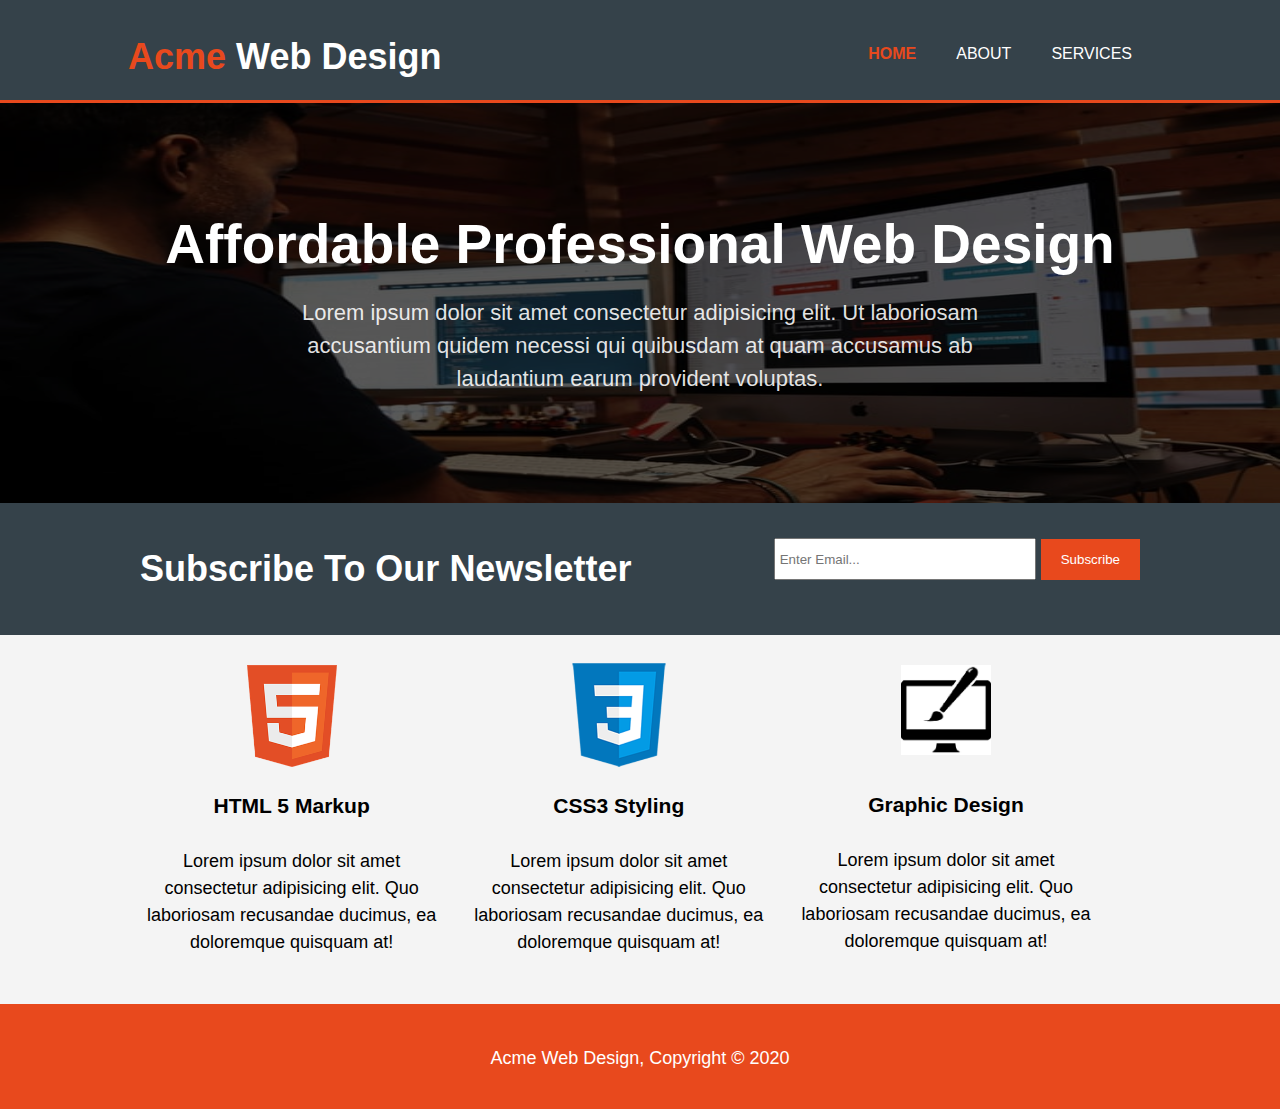
<file: Acme/index.html>
<!DOCTYPE html>
<html lang="en">
<head>
    <meta charset="UTF-8">
    <meta name="viewport" content="width=device-width, initial-scale=1.0">
    <meta name="description" content="Affordable and professional web design">
    <meta name="keywords" content="web design, affordable web design, professional">
    <meta name="author" content="Isaac Olufemi">
    <title>Acme Web Design | Welcome</title>
    <link rel="stylesheet" href="index.css">
</head>
<body>
    <header>
        <div class="container">
            <div id="branding">
                <h1><span class="highlight">Acme</span> Web Design</h1>
            </div>
            <nav>
                <ul>
                    <li class="current"><a href="index.html">Home</a></li>
                    <li><a href="about.html">About</a></li>
                    <li><a href="services.html">Services</a></li>
                </ul>
            </nav>
        </div>
    </header>

    <section id="showcase">
        <div class="container">
            <h1>Affordable Professional Web Design</h1>
            <p>Lorem ipsum dolor sit amet consectetur adipisicing elit. Ut laboriosam accusantium quidem necessi qui quibusdam at quam accusamus ab laudantium earum provident voluptas.</p>
        </div>
    </section>

    <section id="newsletter">
        <div class="container">
            <h1>Subscribe To Our Newsletter</h1>
            <form action="">
                <input type="email" placeholder="Enter Email...">
                <button type="submit" class="button_1">Subscribe</button>
            </form>
    </section>

    <section id="boxes">
        <div class="container">
            <div class="box box1">
                <img src="images/logo_html.png" alt="">
                <h3>HTML 5 Markup</h3>
                <p>Lorem ipsum dolor sit amet consectetur adipisicing elit. Quo laboriosam recusandae ducimus, ea doloremque quisquam at!</p>
            </div>
            <div class="box box2">
            <img src="images/logo_css.png" alt="">
                <h3>CSS3 Styling</h3>
                <p>Lorem ipsum dolor sit amet consectetur adipisicing elit. Quo laboriosam recusandae ducimus, ea doloremque quisquam at!</p>
            </div>
            <div class="box box3">
            <img src="images/logo_brush.png" alt="">
                <h3>Graphic Design</h3>
                <p>Lorem ipsum dolor sit amet consectetur adipisicing elit. Quo laboriosam recusandae ducimus, ea doloremque quisquam at!</p>
            </div>
        </div>
    </section>

    <footer>
        <p>Acme Web Design, Copyright &copy; 2020</p>
    </footer>
</body>
</html>
</file>
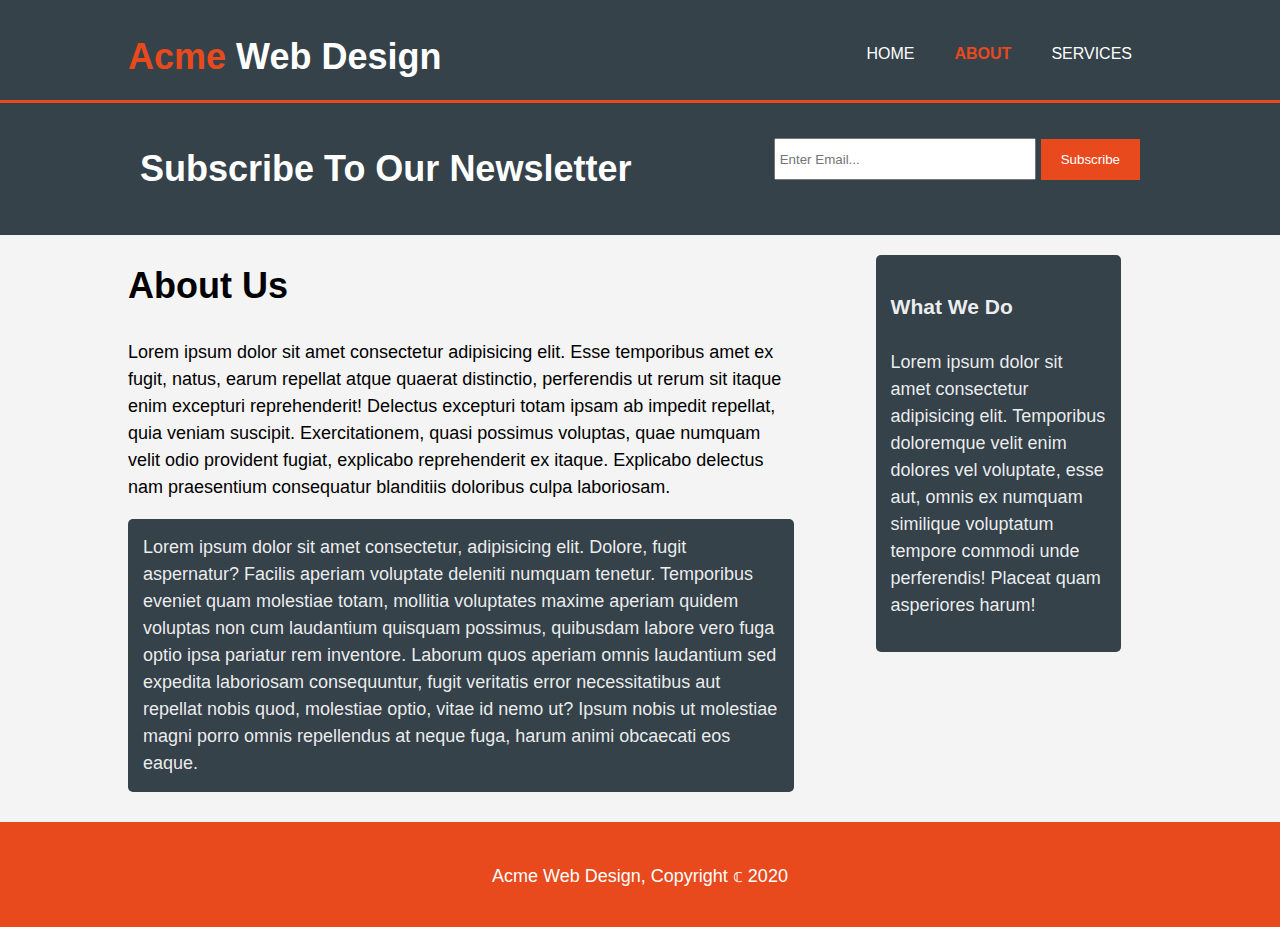
<file: Acme/about.html>
<!DOCTYPE html>
<html lang="en">
<head>
    <meta charset="UTF-8">
    <meta name="viewport" content="width=device-width, initial-scale=1.0">
    <meta name="description" content="Affordable and professional web design">
    <meta name="keywords" content="web design, affordable web design, professional">
    <meta name="author" content="Isaac Olufemi">
    <title>Acme Web Design | About Us</title>
    <link rel="stylesheet" href="index.css">
</head>
<body>
    <header>
        <div class="container">
            <div id="branding">
                <h1><span class="highlight">Acme</span> Web Design</h1>
            </div>
            <nav>
                <ul>
                    <li><a href="index.html">Home</a></li>
                    <li class="current"><a href="about.html">About</a></li>
                    <li><a href="services.html">Services</a></li>
                </ul>
            </nav>
        </div>
    </header>

    <section id="newsletter">
        <div class="container">
            <h1>Subscribe To Our Newsletter</h1>
            <form action="">
                <input type="email" placeholder="Enter Email...">
                <button type="submit" class="button_1">Subscribe</button>
            </form>
        </div>
    </section>

    <section id="main">
        <div class="container">
            <article id="main-col">
                <h1 class="page-title">About Us</h1>
                <p>Lorem ipsum dolor sit amet consectetur adipisicing elit. Esse temporibus amet ex fugit, natus, earum repellat atque quaerat distinctio, perferendis ut rerum sit itaque enim excepturi reprehenderit! Delectus excepturi totam ipsam ab impedit repellat, quia veniam suscipit. Exercitationem, quasi possimus voluptas, quae numquam velit odio provident fugiat, explicabo reprehenderit ex itaque. Explicabo delectus nam praesentium consequatur blanditiis doloribus culpa laboriosam.</p>
                <p class="dark">Lorem ipsum dolor sit amet consectetur, adipisicing elit. Dolore, fugit aspernatur? Facilis aperiam voluptate deleniti numquam tenetur. Temporibus eveniet quam molestiae totam, mollitia voluptates maxime aperiam quidem voluptas non cum laudantium quisquam possimus, quibusdam labore vero fuga optio ipsa pariatur rem inventore. Laborum quos aperiam omnis laudantium sed expedita laboriosam consequuntur, fugit veritatis error necessitatibus aut repellat nobis quod, molestiae optio, vitae id nemo ut? Ipsum nobis ut molestiae magni porro omnis repellendus at neque fuga, harum animi obcaecati eos eaque.</p>
            </article>
            <aside id="sidebar">
                <div class="container">
                    <div class="dark">
                        <h3>What We Do</h3>
                        <p>Lorem ipsum dolor sit amet consectetur adipisicing elit. Temporibus doloremque velit enim dolores vel voluptate, esse aut, omnis ex numquam similique voluptatum tempore commodi unde perferendis! Placeat quam asperiores harum!</p>
                    </div>
                </div>
            </aside>
        </div>
    </section>

    <footer>
        <p>Acme Web Design, Copyright &copf; 2020</p>
    </footer>
</body>
</html>
</file>
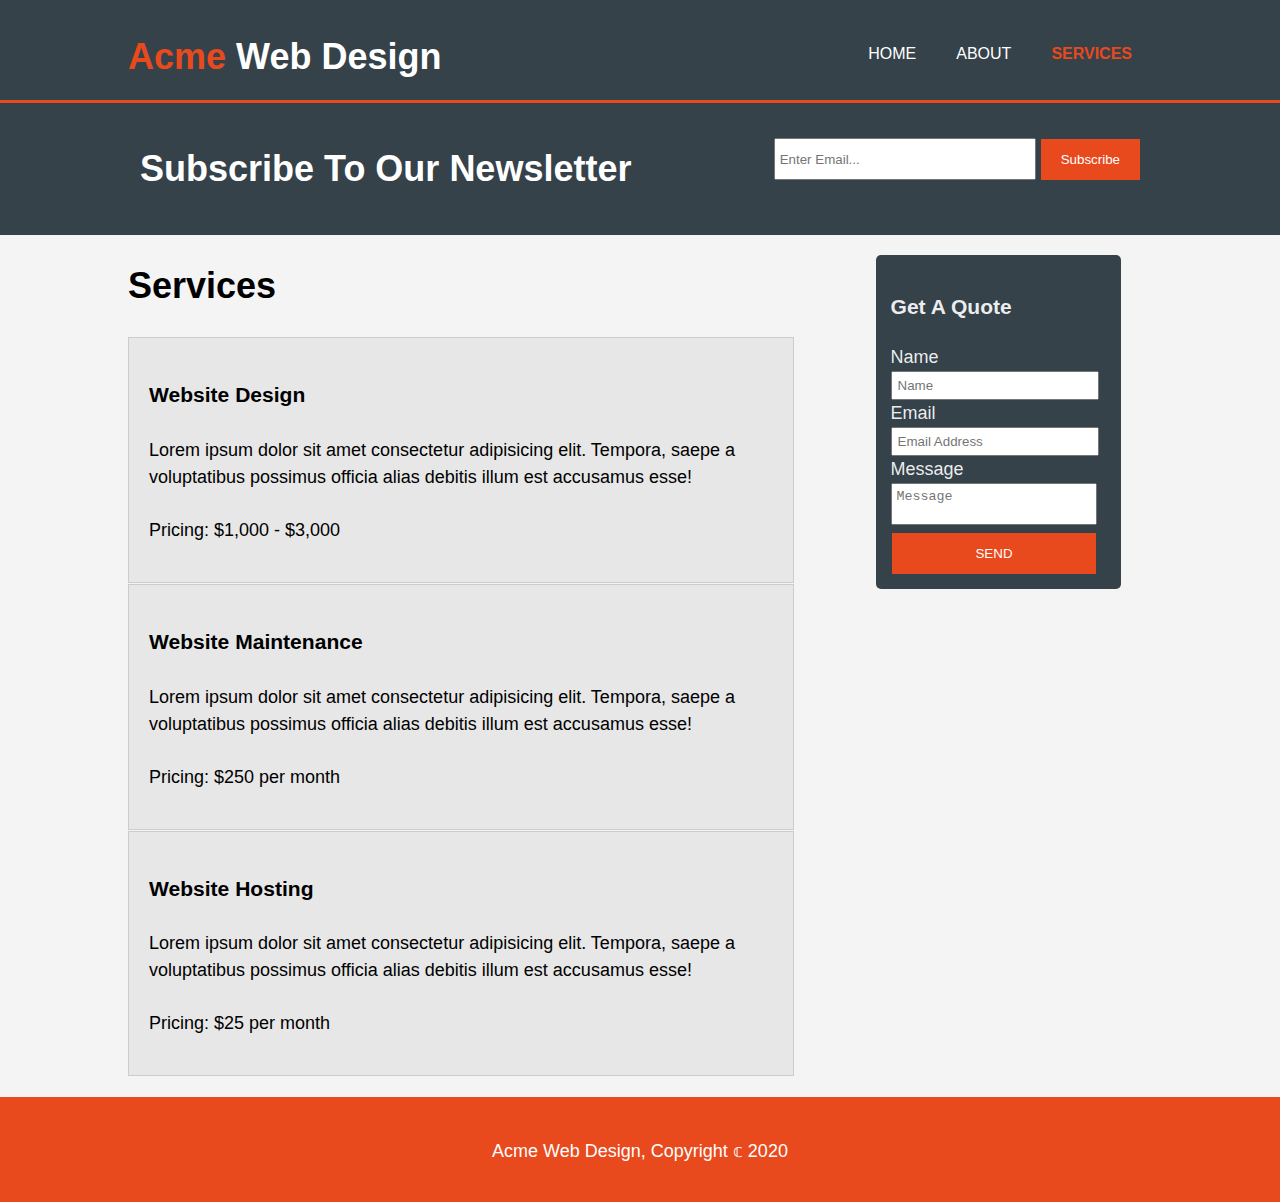
<file: Acme/services.html>
<!DOCTYPE html>
<html lang="en">
<head>
    <meta charset="UTF-8">
    <meta name="viewport" content="width=device-width, initial-scale=1.0">
    <meta name="description" content="Affordable and professional web design">
    <meta name="keywords" content="web design, affordable web design, professional">
    <meta name="author" content="Isaac Olufemi">
    <title>Acme Web Design | Services</title>
    <link rel="stylesheet" href="index.css">
</head>
<body>
    <header>
        <div class="container">
            <div id="branding">
                <h1><span class="highlight">Acme</span> Web Design</h1>
            </div>
            <nav>
                <ul>
                    <li><a href="index.html">Home</a></li>
                    <li><a href="about.html">About</a></li>
                    <li class="current"><a href="services.html">Services</a></li>
                </ul>
            </nav>
        </div>
    </header>

    <section id="newsletter">
        <div class="container">
            <h1>Subscribe To Our Newsletter</h1>
            <form action="">
                <input type="email" placeholder="Enter Email...">
                <button type="submit" class="button_1">Subscribe</button>
            </form>
        </div>
    </section>

    <section id="main">
        <div class="container">
            <article id="main-col">
                <h1 class="page-title">Services</h1>
                <ul id="services">
                    <li>
                        <h3>Website Design</h3>
                        <p>Lorem ipsum dolor sit amet consectetur adipisicing elit. Tempora, saepe a voluptatibus possimus officia alias debitis illum est accusamus esse!</p>
                        <p>Pricing: $1,000 - $3,000</p>
                    </li>
                    <li>
                        <h3>Website Maintenance</h3>
                        <p>Lorem ipsum dolor sit amet consectetur adipisicing elit. Tempora, saepe a voluptatibus possimus officia alias debitis illum est accusamus esse!</p>
                        <p>Pricing: $250 per month</p>
                    </li>
                    <li>
                        <h3>Website Hosting</h3>
                        <p>Lorem ipsum dolor sit amet consectetur adipisicing elit. Tempora, saepe a voluptatibus possimus officia alias debitis illum est accusamus esse!</p>
                        <p>Pricing: $25 per month</p>
                    </li>
                </ul>
            </article>
            <aside id="sidebar">
                <div class="container">
                    <div class="dark">
                        <h3>Get A Quote</h3>
                        <form action="" class="quote">
                            <div>
                                <label for="name">Name</label><br>
                                <input type="text" placeholder="Name">
                            </div>
                            <div>
                                <label for="email">Email</label><br>
                                <input type="email" placeholder="Email Address">
                            </div>
                            <div>
                                <label for="name">Message</label><br>
                                <textarea placeholder="Message"></textarea>
                            </div>
                            <button class="button_1" type="submit">SEND</button>
                        </form>
                    </div>
                </div>
            </aside>
        </div>
    </section>

    <footer>
        <p>Acme Web Design, Copyright &copf; 2020</p>
    </footer>
</body>
</html>
</file>
<file: Acme/index.css>
body {
    margin: 0;
    padding: 0;
    font: 18px/1.5 Arial, Helvetica, Sans-serif;
    background-color: #f4f4f4;
}

/* Global */
.container {
    width: 80%;
    margin: auto;
    overflow: hidden;
}

ul {
    margin: 0;
    padding: 0;
}

.button_1 {
    height: 41px;
    background: #e8491d;
    border: none;
    padding: 0 20px;
    color: #ffffff;
}

.dark {
    padding: 15px;
    background-color: #35424a;
    color: #ffffffe8;
    margin: 10px 0px;
    border-radius: 5px;
}

img {
    margin: 0;
    padding: 0;
}

/* Header */
header {
    background: #35424a;
    color: #ffffff;
    padding-top: 30px;
    min-height: 70px;
    border-bottom: #e8491d 3px solid;
}

header #branding {
    float: left;
}

header #branding h1 {
    margin: 0;
}

header nav {
    float: right;
    margin-top: 10px;
}

header a {
    color: #fff;
    text-decoration: none;
    text-transform: uppercase;
    font-size: 16px;
}

header li {
    float: left;
    display: inline;
    padding: 0px 20px;
}

header .highlight, header .current a {
    color: #e8491d;
    font-weight: bold;
}

header a:hover {
    color: #cccccc;
    font-weight: bold;
}

/* Showcase */
#showcase {
    background: url("images/show6.jpeg") no-repeat;
    background-size: 100% 100%;
}

#showcase .container{
    min-height: 400px;
    text-align: center;
    background: rgba(0, 0, 0, 0.65);
    min-width: 100%;
    color: #ffffff;
}

#showcase h1 {
    margin-top: 100px;
    font-size: 55px;
    margin-bottom: 10px;
}

#showcase p {
    font-size: 22px;
    margin: 0px 300px;
    color: #ffffffe1;
}

/* Newsletter */

#newsletter {
    padding: 15px;
    color: #ffffff;
    background: #35424a;
}

#newsletter h1 {
    float: left;
}

#newsletter form {
    float: right;
    margin-top: 20px;
}

#newsletter input[type="email"] {
    padding: 4px;
    height: 30px;
    width: 250px;
}

/* Boxes */
#boxes {
    margin-top: 20px;
}

#boxes .box{
    float: left;
    text-align: center;
    width: 30%;
    padding: 10px;
}

#boxes .box2 {
    margin-top: -15px;
}

.box1 h3, p {
    margin-top: 15px;
}


.box2 h3, p {
    margin-top: 2px;
}

.box3 h3, p {
    margin-top: 26px;
}

#boxes .box img {
    width: 90px;
}

#boxes .box2 img {
    width: 130px;
}

/* Sidebar */
#sidebar {
    border-radius: 5px;
}

aside#sidebar {
    float: right;
    width: 30%;
    margin-top: 10px;
}

aside#sidebar .quote input, aside#sidebar .quote textarea {
    width: 90%;
    padding: 5px;
    resize: none;
}

aside#sidebar .button_1:hover {
    scale: 0.98;
    color: #ffffffbb;
}

/* Main-col */
article#main-col {
    float: left;
    width: 65%;
}

/* Services */
ul#services li {
    list-style: none;
    padding: 20px;
    border: #cccccc solid 1px;
    margin-bottom: 1px;
    background: #e6e6e6e6;
}

.quote button[type='submit'] {
    width: 95%;
    margin-left: 1px;
}
    

footer {
    padding: 5px 20px 20px 20px;
    margin-top: 20px;
    padding-top: 15px;
    color: #ffffff;
    background-color: #e8491d;
    text-align: center;
    height: 70px;
}

/* Media Queries */
@media(max-width:988px){
    header #branding,
    header nav,
    header li,
    #newsletter h1,
    #newsletter form,
    #boxes .box,
    article#main-col,
    aside#sidebar {
        float: none;
        text-align: center;
        width: 100%;
    }

    header {
        padding-bottom: 20px;
    }

    #showcase h1 {
        margin-top: 40px;
        margin: 30px;
    }

    #showcase p {
        margin: 0 20px;
        padding-bottom: 20px;
    }

    #newsletter h1 {
        margin-top: 10px;
    }

    #newsletter button {
        width: 100%;
        margin-bottom: 10px;
    }

    #newsletter form input[type=email] {
        width: 100%;
        margin-bottom: 5px;
    }

    article p {
        background: #35424a;
        border-radius: 5px;
        color: rgba(255, 255, 255, 0.8);
        padding: 20px;
    }

    article .dark {
        background: #e8491d;
        color: rgba(0, 0, 0, 0.8);
    }

    aside#sidebar .container {
        width: 100%;
    }
}
</file>
